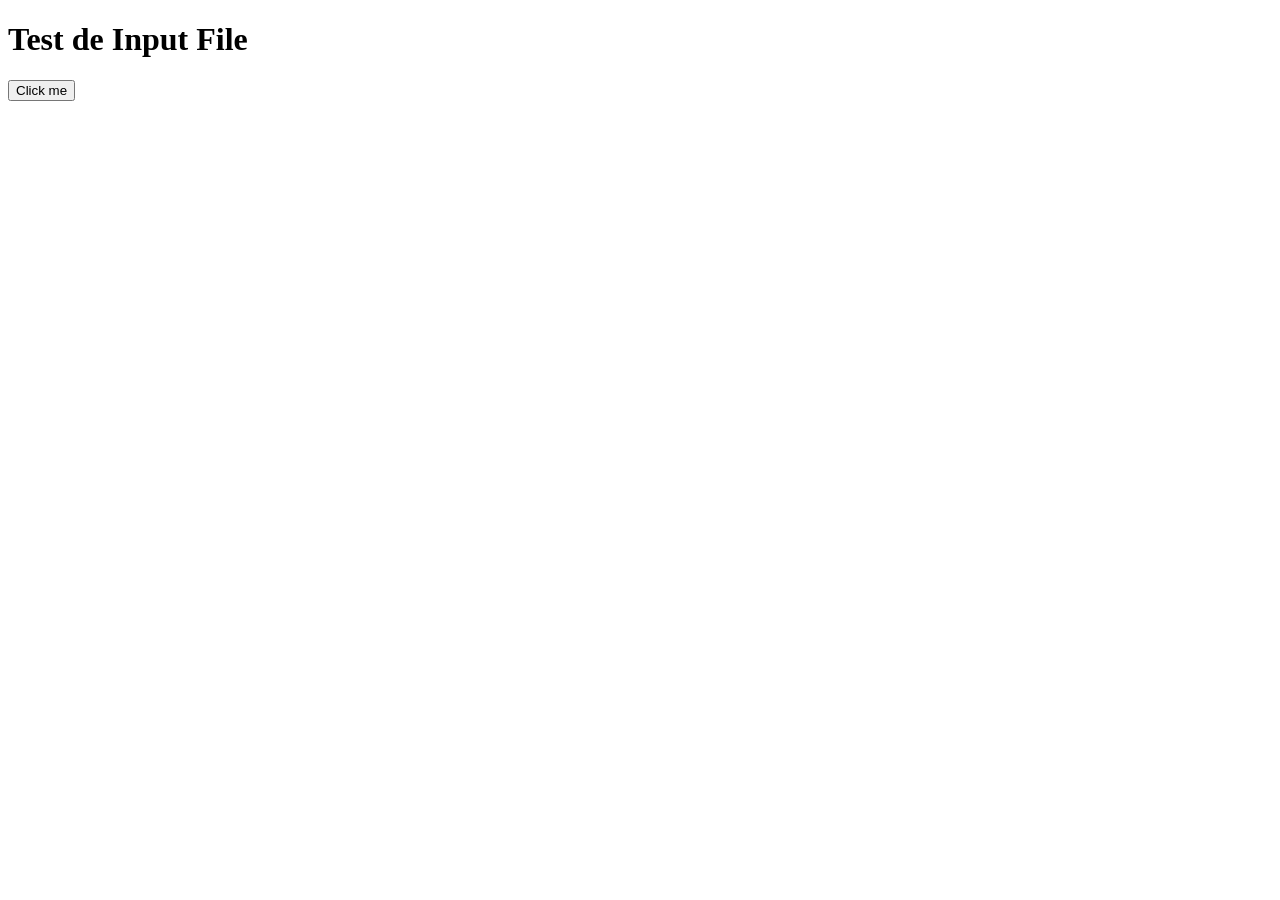
<file: musicmp3/static/test.html>
<!DOCTYPE html>
<html>
<head>
<meta charset="UTF-8">
<title>Test Input</title>
</head>
<body>
<h1>Test de Input File</h1>
<input type="file" id="test-input" accept=".nbs" style="display: none;">
<button id="test-btn">Click me</button>
<div id="result"></div>

<script>
const btn = document.getElementById('test-btn');
const input = document.getElementById('test-input');
const result = document.getElementById('result');

console.log('Button:', btn);
console.log('Input:', input);

btn.addEventListener('click', () => {
  console.log('Button clicked, triggering input.click()');
  input.click();
});

input.addEventListener('change', (e) => {
  console.log('Input changed:', e.target.files[0]);
  result.textContent = e.target.files[0] ? `File: ${e.target.files[0].name}` : 'No file';
});
</script>
</body>
</html>
</file>
